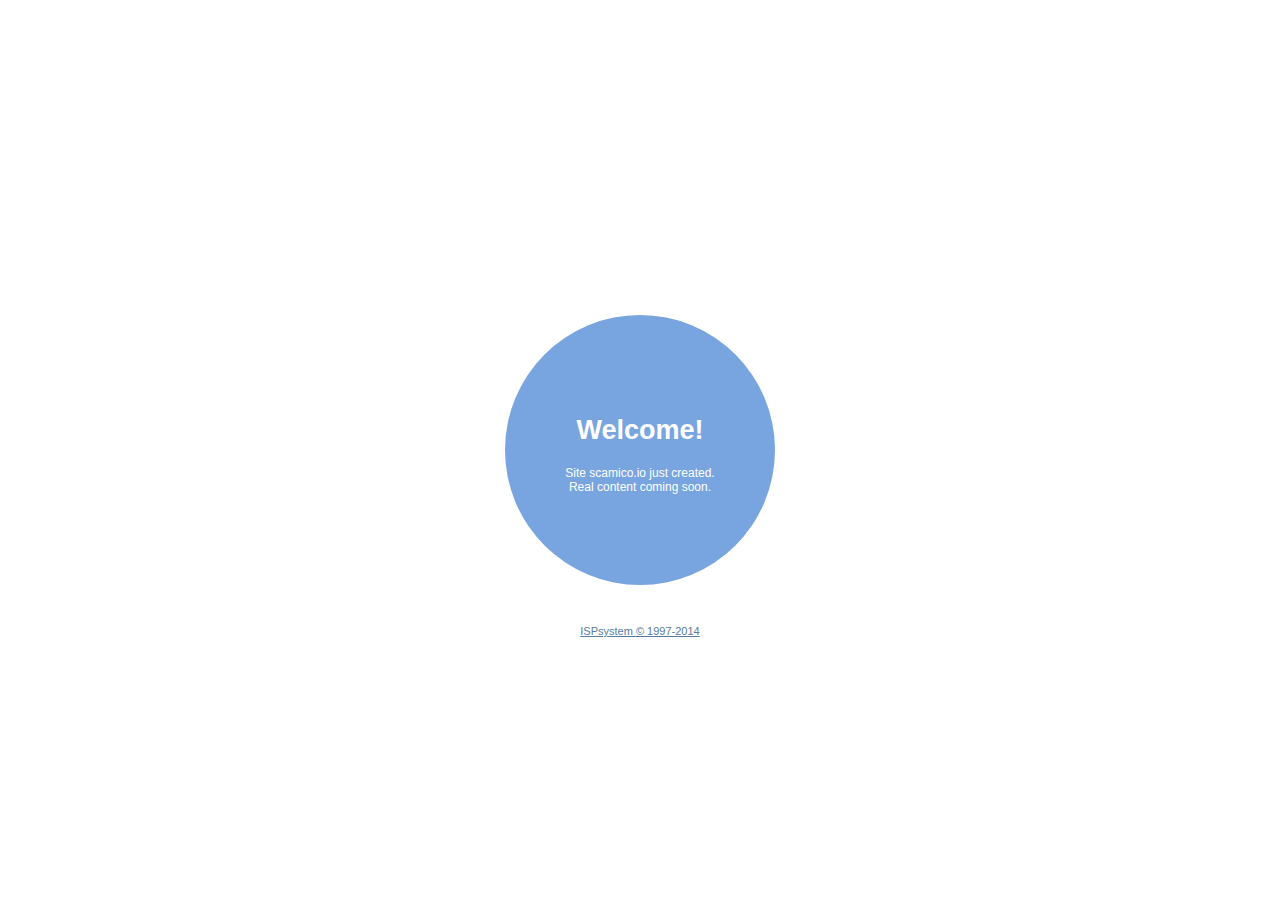
<file: index2222.html>
<!DOCTYPE html>
<html>
<head>
  <title>Welcome!</title>
  <meta http-equiv="Content-Type" content="text/html; charset=UTF-8">
  <style>
    * {
      margin: 0;
      padding: 0;
      border: 0 none;
      background: none;
    }
    body {
      font-weight: normal;
      font-size: 11px;
      font-family: Arial;
    }
    #login-wrapper {
      width: 270px;
      left: 50%;
      margin-left: -135px;
      position: absolute;
      margin-top: -135px;
      top: 50%;
    }
    #login-form {
      width: 270px;
      background: #78a5df;
      height: 270px;
      -webkit-border-radius: 135px;
      -moz-border-radius: 135px;
      border-radius: 135px;
    }
    ul li {
      list-style: none;
    }
    .body-login-form .tab-content {
      position: inherit;
      padding: inherit;
    }
    .b-title {
      text-align: center;
      padding-top: 100px;
      color: white;
      margin-bottom: 20px;
      font-size: 27px;
    }
    .b-content {
      font-size: 12px;
      color: #FFF;
      text-align: center;
    }
    .b-copyright {
      margin-top: 40px;
      text-align: center;
    }
    .b-copyright__link {
      color: #587b9d;
    }
    .b-text_lang_ru {
      display: none;
    }
  </style>
</head>
<body class="body-login-form">
<div id="main-wrapper">
  <div id="overlay" class="hide"></div>
  <div id="content" class="tab-content active" data-tabid="tab1"><div id="login-wrapper">
    <div id="login-form">
      <div id="login-form-form">
        <h2 class="b-title b-text b-text_lang_en">Welcome!</h2>
        <h2 class="b-title b-text b-text_lang_ru">Приветствуем!</h2>
        <div class="b-content">
          <span class="b-text b-text_lang_en">Site scamico.io just created.</span>
          <span class="b-text b-text_lang_ru">Сайт scamico.io только что создан.</span>
          <br/>
          <span class="b-text b-text_lang_en">Real content coming soon.</span>
        </div>
      </div>
    </div>
    <div class="b-copyright">
      <a class="b-copyright__link" href="http://ispsystem.com/external/ispmanager.html" target="_blank">ISPsystem © 1997-2014</a>
    </div>
    <div id="error-log" style="display: none;"></div>
  </div></div>
</div>
<script type="text/javascript">
  var platformLanguage = navigator && (
      navigator.language ||
        navigator.browserLanguage ||
        navigator.systemLanguage ||
        navigator.userLanguage ||
        null ),
    elemsRU, elemsEN;
  if (platformLanguage.match("ru") && document.getElementsByClassName) {
    elemsRU = document.getElementsByClassName("b-text_lang_ru");
    elemsEN = document.getElementsByClassName("b-text_lang_en");
    var l = elemsEN.length;
    while(l--) {
      elemsEN[l].style.display = "none";
    }
    l = elemsRU.length;
    while(l--) {
      elemsRU[l].style.display = "block";
    }
    document.title = "Приветствуем!";
  }
</script>
</body>
</html>
</file>
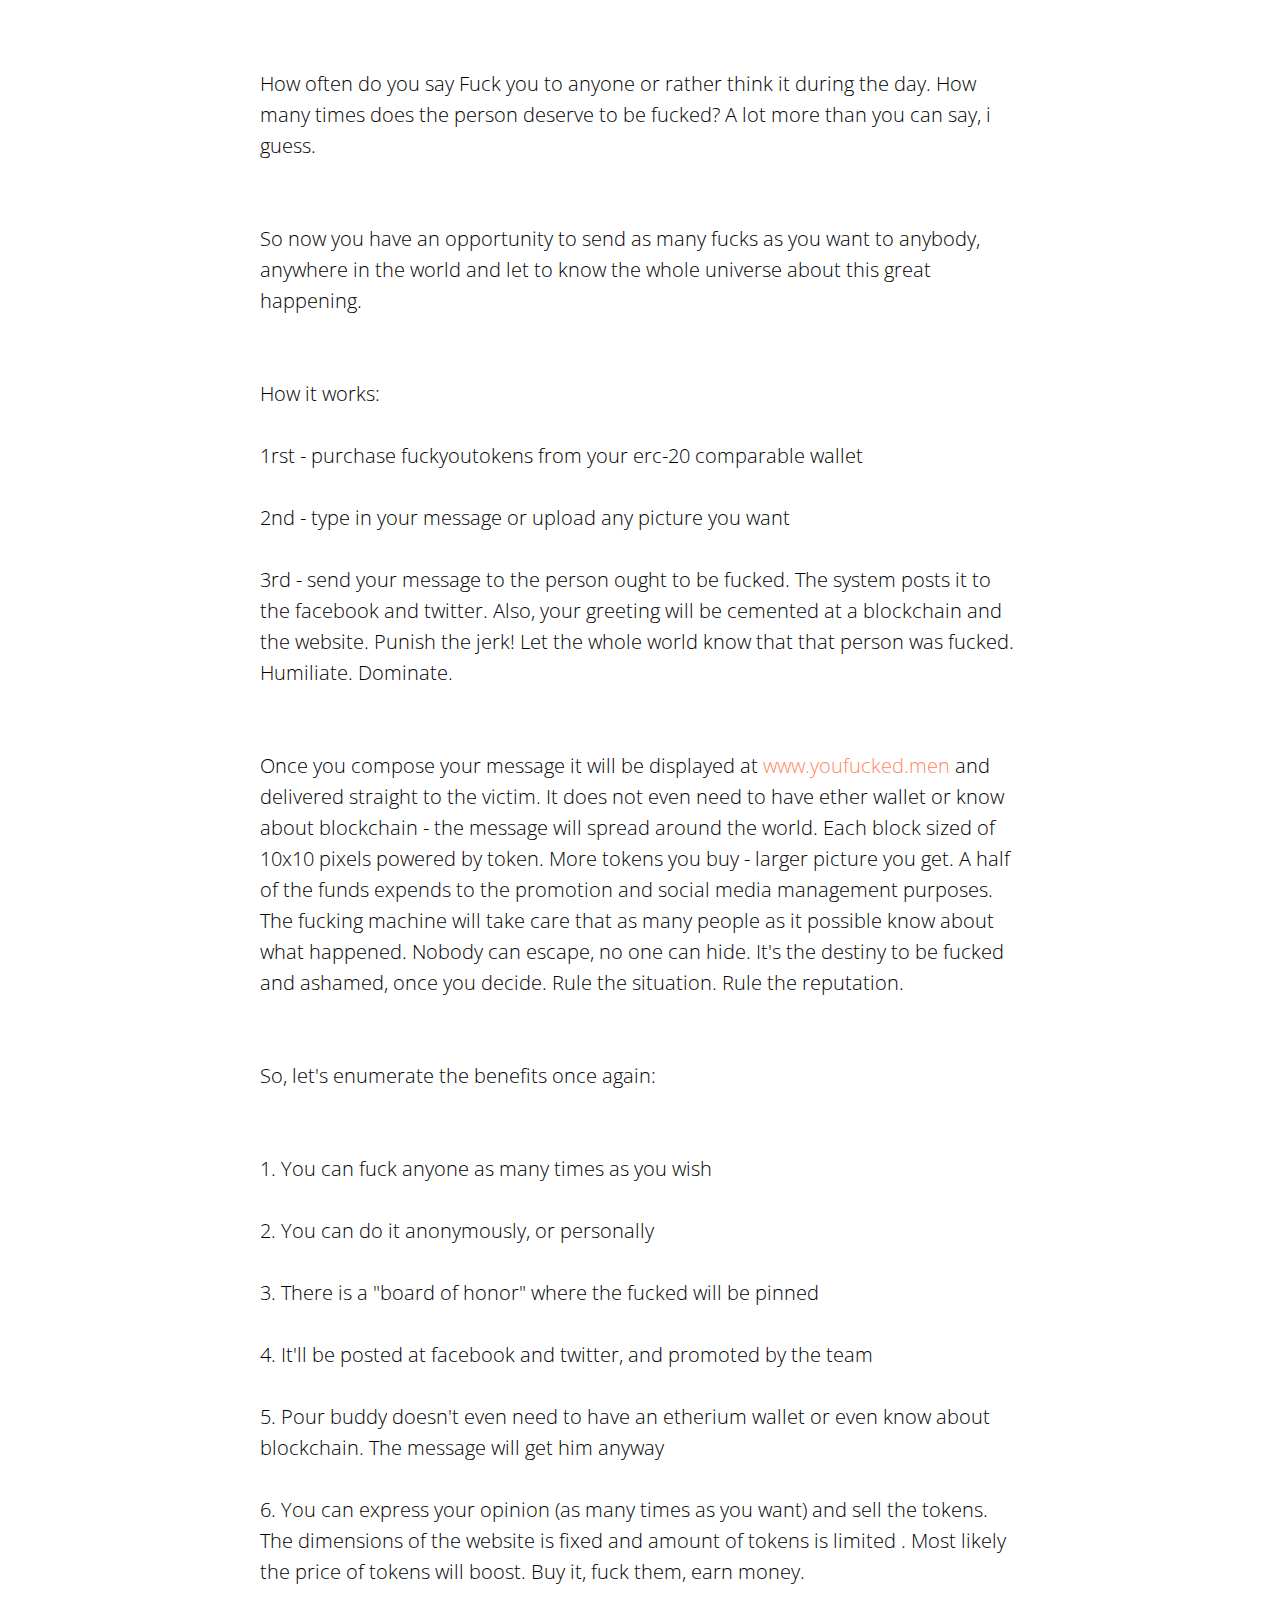
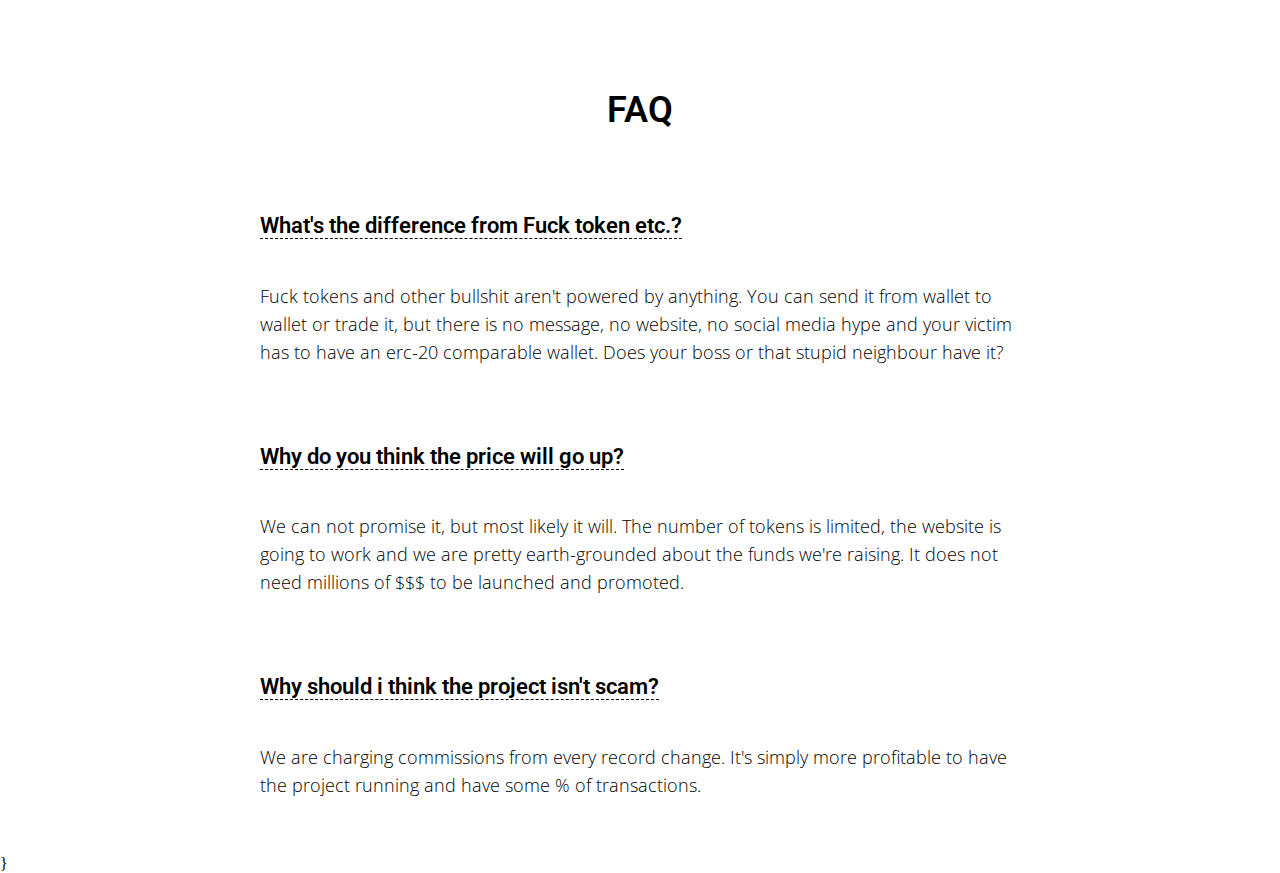
<file: wp.html>
<!DOCTYPE html><html>
  <head>
    
    <!-- Google Tag Manager -->
<script>(function(w,d,s,l,i){w[l]=w[l]||[];w[l].push({'gtm.start':
new Date().getTime(),event:'gtm.js'});var f=d.getElementsByTagName(s)[0],
j=d.createElement(s),dl=l!='dataLayer'?'&l='+l:'';j.async=true;j.src=
'https://www.googletagmanager.com/gtm.js?id='+i+dl;f.parentNode.insertBefore(j,f);
})(window,document,'script','dataLayer','GTM-K4ZCNCC');</script>
<!-- End Google Tag Manager -->
    
    <meta charset="utf-8" />
    <meta http-equiv="Content-Type" content="text/html; charset=utf-8" />
    <meta name="viewport" content="width=device-width, initial-scale=1.0" />
    
    <title>White paper</title>
    
    <meta property="og:url" content="https://fytoken.com/wp.html" />
    <meta property="og:title" content="White paper" />
    <meta property="og:description" content="" />
    <meta property="og:type" content="website" />
    <meta property="fb:app_id" content="257953674358265" />
    <meta name="format-detection" content="telephone=no" />
    <meta http-equiv="x-dns-prefetch-control" content="on">
    <!-- <link rel="dns-prefetch" href="//tilda.ws"> -->
    <!-- <link rel="dns-prefetch" href="//static.tildacdn.com"> -->
    <link rel="canonical" href="https://fytoken.com/wp.html">
    <link rel="shortcut icon" href="" type="image/x-icon" />
    
    <!-- Assets -->
    
    <link rel="stylesheet" href="/css/tilda-grid-3.0.2.min.css" type="text/css" media="all" />
    <link rel="stylesheet" href="/css/tilda-blocks-2.12.2.css?t=1502480938" type="text/css" media="all" />
    
    <script src="//static.tildacdn.com/js/jquery-1.10.2.min.js"></script>
    
    <script src="//static.tildacdn.com/js/tilda-scripts-2.8.min.js"></script>
    
    <script src="//tilda.ws/project327008/tilda-blocks-2.7.js?t=1502480938"></script>
    
    <script src="//static.tildacdn.com/js/lazyload-1.3.min.js"></script>
  
  </head>
  
  <body class="t-body" style="margin:0;">
   
    <!-- Google Tag Manager (noscript) -->
<noscript><iframe src="https://www.googletagmanager.com/ns.html?id=GTM-K4ZCNCC"
height="0" width="0" style="display:none;visibility:hidden"></iframe></noscript>
<!-- End Google Tag Manager (noscript) -->
    
    <!--allrecords-->
    
    <div id="allrecords" class="t-records" data-hook="blocks-collection-content-node" data-tilda-project-id="327008" data-tilda-page-id="1385700" data-tilda-page-alias="wp" data-tilda-formskey="d3d780cc9cc7f260d24c6045aa641eff" >
      <div id="rec28684052" class="r" style="padding-top:60px;padding-bottom:0px; " data-record-type="106" >
        <!-- T004 -->
        <div class="t004">
          <div class="t-container "> 
            <div class="t-col t-col_8 t-prefix_2"><div field="text" class="t-text t-text_md ">How often do you say Fuck you to anyone or rather think it during the day. How many times does the person deserve to be fucked? A lot more than you can say, i guess. <br /><br /><br /> So now you have an opportunity to send as many fucks as you want to anybody, anywhere in the world and let to know the whole universe about this great happening. <br /><br /><br /> How it works: <br /><br /> 1rst - purchase fuckyoutokens from your erc-20 comparable wallet <br /><br /> 2nd - type in your message or upload any picture you want <br /><br /> 3rd - send your message to the person ought to be fucked. The system posts it to the facebook and twitter. Also, your greeting will be сemented at a blockchain and the website. Punish the jerk! Let the whole world know that that person was fucked. Humiliate. Dominate. <br /><br /><br /> Once you compose your message it will be displayed at <a href="http://youfucked.men" style="">www.youfucked.men</a> and delivered straight to the victim. It does not even need to have ether wallet or know about blockchain - the message will spread around the world. Each block sized of 10x10 pixels powered by token. More tokens you buy - larger picture you get. A half of the funds expends to the promotion and social media management purposes. The fucking machine will take care that as many people as it possible know about what happened. Nobody can escape, no one can hide. It's the destiny to be fucked and ashamed, once you decide. Rule the situation. Rule the reputation. <br /><br /><br /> So, let's enumerate the benefits once again: <br /><br /><br /> 1. You can fuck anyone as many times as you wish <br /><br /> 2. You can do it anonymously, or personally <br /><br /> 3. There is a "board of honor" where the fucked will be pinned <br /><br /> 4. It'll be posted at facebook and twitter, and promoted by the team <br /><br /> 5. Pour buddy doesn't even need to have an etherium wallet or even know about blockchain. The message will get him anyway <br /><br /> 6. You can express your opinion (as many times as you want) and sell the tokens. The dimensions of the website is fixed and amount of tokens is limited . Most likely the price of tokens will boost. Buy it, fuck them, earn money. <br /><br /><br /><br /></div></div></div></div></div><div id="rec28689066" class="r" style="padding-top:0px;padding-bottom:60px; " data-record-type="33" ><!-- T017 --><div class="t017"> <div class="t-container t-align_center"> <div class="t-col t-col_10 t-prefix_1"> <div class="t017__title t-title t-title_xxs" field="title" style="">FAQ</div> </div> </div></div></div><div id="rec28689056" class="r" style="padding-top:15px; " data-record-type="267" ><!-- T232 --><div class="t232"><div class="t-container"> <div class="t-row"><div class="t-col t-col_8 t-prefix_2"> <div class="t232__titlebox" onclick="t232_expandtext('28689056');"><div class="t232__title t-name t-name_lg" field="title">What's the difference from Fuck token etc.?</div></div></div></div> <div class="t-row"><div class="t-col t-col_8 t-prefix_2"> <div field="text" class="t232__text t-text t-text_sm">Fuck tokens and other bullshit aren't powered by anything. You can send it from wallet to wallet or trade it, but there is no message, no website, no social media hype and your victim has to have an erc-20 comparable wallet. Does your boss or that stupid neighbour have it?</div></div></div> </div></div><script type="text/javascript"> $("#rec28689056").find(".t232__text").toggle();</script></div><div id="rec28689676" class="r" style="padding-top:15px; " data-record-type="267" ><!-- T232 --><div class="t232"><div class="t-container"> <div class="t-row"><div class="t-col t-col_8 t-prefix_2"> <div class="t232__titlebox" onclick="t232_expandtext('28689676');"><div class="t232__title t-name t-name_lg" field="title">Why do you think the price will go up?</div></div></div></div> <div class="t-row"><div class="t-col t-col_8 t-prefix_2"> <div field="text" class="t232__text t-text t-text_sm">We can not promise it, but most likely it will. The number of tokens is limited, the website is going to work and we are pretty earth-grounded about the funds we're raising. It does not need millions of $$$ to be launched and promoted.</div></div></div> </div></div><script type="text/javascript"> $("#rec28689676").find(".t232__text").toggle();</script></div><div id="rec28690914" class="r" style="padding-top:15px; " data-record-type="267" ><!-- T232 --><div class="t232"><div class="t-container"> <div class="t-row"><div class="t-col t-col_8 t-prefix_2"> <div class="t232__titlebox" onclick="t232_expandtext('28690914');"><div class="t232__title t-name t-name_lg" field="title">Why should i think the project isn't scam?</div></div></div></div> <div class="t-row"><div class="t-col t-col_8 t-prefix_2"> <div field="text" class="t232__text t-text t-text_sm">We are charging commissions from every record change. It's simply more profitable to have the project running and have some % of transactions.</div></div></div> </div></div><script type="text/javascript"> $("#rec28690914").find(".t232__text").toggle();</script></div></div>}</script></body></html>
</file>
<file: css/tilda-blocks-2.12.2.css>
@import url(https://fonts.googleapis.com/css?family=Open+Sans:300,400,500,600,700&subset=latin,cyrillic);@import url(https://fonts.googleapis.com/css?family=Roboto:300,400,500,600,700&subset=latin,cyrillic);.t-body{margin:0}#allrecords{-webkit-font-smoothing:antialiased;background-color:none}#allrecords a{color:#ff8562;text-decoration:none}#allrecords a[href^=tel]{color:inherit;text-decoration:none}#allrecords ol{padding-left:22px}#allrecords ul{padding-left:20px}@media print{body,html{min-width:1200px;max-width:1200px;padding:0;margin:0 auto;border:none}}.t-text{font-family:'Open Sans',serif;font-weight:300;color:#000}.t-text_xs{font-size:15px;line-height:1.55}.t-text_sm{font-size:18px;line-height:1.55}.t-text_md{font-size:20px;line-height:1.55}.t-text_lg{font-size:22px;line-height:1.55}.t-text_weight_plus{font-weight:400}.t-text-impact{font-family:'Open Sans',serif;font-weight:300;color:#000}.t-text-impact_xs{font-size:26px;line-height:1.5}.t-text-impact_sm{font-size:32px;line-height:1.35}.t-text-impact_md{font-size:38px;line-height:1.35}.t-text-impact_lg{font-size:42px;line-height:1.23}.t-name{font-family:'Roboto',sans-serif;font-weight:600;color:#000}.t-name_xs{font-size:16px;line-height:1.35}.t-name_sm{font-size:18px;line-height:1.35}.t-name_md{font-size:20px;line-height:1.35}.t-name_lg{font-size:22px;line-height:1.35}.t-name_xl{font-size:24px;line-height:1.35}.t-heading{font-family:'Roboto',sans-serif;font-weight:600;color:#000}.t-heading_xs{font-size:26px;line-height:1.23}.t-heading_sm{font-size:28px;line-height:1.17}.t-heading_md{font-size:30px;line-height:1.17}.t-heading_lg{font-size:32px;line-height:1.17}.t-title{font-family:'Roboto',sans-serif;font-weight:600;color:#000}.t-title_xxs{font-size:36px;line-height:1.23}.t-title_xs{font-size:42px;line-height:1.23}.t-title_sm{font-size:48px;line-height:1.23}.t-title_md{font-size:52px;line-height:1.23}.t-title_lg{font-size:64px;line-height:1.23}.t-title_xl{font-size:72px;line-height:1.17}.t-title_xxl{font-size:82px;line-height:1.17}.t-descr{font-family:'Roboto',sans-serif;font-weight:300;color:#000}.t-descr_xxs{font-size:14px;line-height:1.55}.t-descr_xs{font-size:16px;line-height:1.55}.t-descr_sm{font-size:18px;line-height:1.55}.t-descr_md{font-size:20px;line-height:1.55}.t-descr_lg{font-size:22px;line-height:1.55}.t-descr_xl{font-size:24px;line-height:1.5}.t-descr_xxl{font-size:26px;line-height:1.45}.t-descr_xxxl{font-size:30px;line-height:1.45;letter-spacing:.45}.t-uptitle{font-family:'Roboto',sans-serif;font-weight:600;color:#000;letter-spacing:2.5px}.t-uptitle_xs{font-size:12px}.t-uptitle_sm{font-size:14px}.t-uptitle_md{font-size:16px}.t-uptitle_lg{font-size:18px}.t-uptitle_xl{font-size:20px;letter-spacing:2px}.t-uptitle_xxl{font-size:22px;letter-spacing:2px}.t-uptitle_xxxl{font-size:24px;letter-spacing:2px}@media screen and (max-width:1200px){.t-text_xs{font-size:14px}.t-text_sm{font-size:16px}.t-text_md{font-size:18px}.t-text_lg{font-size:20px}.t-text-impact_md{font-size:30px}.t-descr_xxs{font-size:12px}.t-descr_xs{font-size:14px}.t-descr_sm{font-size:16px}.t-descr_md{font-size:18px}.t-descr_lg{font-size:20px}.t-descr_xl{font-size:22px}.t-descr_xxl{font-size:22px}.t-descr_xxxl{font-size:26px}.t-uptitle_md{font-size:14px}.t-uptitle_lg{font-size:16px}.t-uptitle_xl{font-size:18px}.t-uptitle_xxl{font-size:20px}.t-uptitle_xxxl{font-size:22px}.t-title_xxs{font-size:32px}.t-title_xs{font-size:38px}.t-title_sm{font-size:44px}.t-title_md{font-size:48px}.t-title_lg{font-size:60px}.t-title_xl{font-size:68px}.t-title_xxl{font-size:78px}.t-name_xs{font-size:14px}.t-name_sm{font-size:16px}.t-name_md{font-size:18px}.t-name_lg{font-size:20px}.t-name_xl{font-size:22px}.t-heading_xs{font-size:24px}.t-heading_sm{font-size:26px}.t-heading_md{font-size:28px}.t-heading_lg{font-size:30px}}@media screen and (max-width:640px){.t-text_xs{font-size:12px;line-height:1.45}.t-text_sm{font-size:14px;line-height:1.45}.t-text_md{font-size:16px;line-height:1.45}.t-text_lg{font-size:18px;line-height:1.45}.t-text-impact_sm{font-size:22px}.t-text-impact_md{font-size:26px}.t-text-impact_lg{font-size:28px}.t-descr_xs{font-size:12px;line-height:1.45}.t-descr_sm{font-size:14px;line-height:1.45}.t-descr_md{font-size:16px;line-height:1.45}.t-descr_lg{font-size:18px;line-height:1.45}.t-descr_xl{font-size:20px;line-height:1.4}.t-descr_xxl{font-size:20px}.t-descr_xxxl{font-size:22px}.t-uptitle_xs{font-size:10px}.t-uptitle_sm{font-size:10px}.t-uptitle_md{font-size:12px}.t-uptitle_lg{font-size:14px}.t-uptitle_xl{font-size:16px}.t-uptitle_xxl{font-size:18px}.t-uptitle_xxxl{font-size:20px}.t-title_xxs{font-size:28px}.t-title_xs{font-size:30px}.t-title_sm{font-size:30px}.t-title_md{font-size:30px}.t-title_lg{font-size:30px}.t-title_xl{font-size:32px}.t-title_xxl{font-size:36px}.t-name_xs{font-size:12px}.t-name_sm{font-size:14px}.t-name_md{font-size:16px}.t-name_lg{font-size:18px}.t-name_xl{font-size:20px}.t-heading_xs{font-size:22px}.t-heading_sm{font-size:24px}.t-heading_md{font-size:24px}.t-heading_lg{font-size:26px}}@media screen and (max-width:480px){.t-title_xl{font-size:30px}.t-title_xxl{font-size:30px}}.t-records{-webkit-font_smoothing:antialiased;background-color:none}.t-records a{color:#ff8562;text-decoration:none}.t-records a[href^=tel]{color:inherit;text-decoration:none}.t-records ol{padding-left:22px;margin-top:0;margin-bottom:10px}.t-records ul{padding-left:20px;margin-top:0;margin-bottom:10px}.t-cover{height:700px;width:100%;-webkit-background-size:cover;-moz-background-size:cover;-o-background-size:cover;background-size:cover;background-color:#000;background-repeat:no-repeat;background-position:center center;text-align:center;vertical-align:middle;position:relative;background-attachment:fixed;overflow:hidden}.t-cover__carrier{height:700px;width:100%;background-size:cover;-webkit-background-size:cover;-moz-background-size:cover;-o-background-size:cover;background-repeat:no-repeat;background-position:center center;text-align:center;vertical-align:middle;position:relative;background-attachment:fixed}.t-cover__carrier.loading{opacity:0}.t-cover__carrier[data-content-cover-bg=""].loading{opacity:1!important}.t-cover__carrier.loaded{opacity:1;transition:opacity 400ms}@media screen and (max-device-width:1024px){.t-cover{background-attachment:scroll}.t-cover__carrier{background-attachment:scroll}}@media print{.t-cover{background-attachment:scroll}.t-cover__carrier{background-attachment:scroll}}.t-cover__filter{height:700px;width:100%;position:absolute;top:0;left:0}.t-cover .t-container,.t-cover .t-container_100,.t-cover .t-container_10,.t-cover .t-container_8{position:absolute;top:0;left:0;bottom:0;right:0}.t-cover__wrapper{height:700px;display:table-cell;width:1200px}.t-cover__wrapper span.space{display:inline-block;height:100%;width:1px}@media screen and (max-width:640px){.t-cover{height:400px;background-attachment:fixed}.t-cover__carrier{background-attachment:scroll!important;background-size:cover;background-position:center center}.t-cover__filter{height:400px}.t-cover__wrapper{height:400px}}@-webkit-keyframes t-arrow-bottom{0%{-moz-transform:translateY(0);-ms-transform:translateY(0);-webkit-transform:translateY(0);-o-transform:translateY(0);transform:translateY(0)}50%{-moz-transform:translateY(-7px);-ms-transform:translateY(-7px);-webkit-transform:translateY(-7px);-o-transform:translateY(-7px);transform:translateY(-7px)}55%{-moz-transform:translateY(-7px);-ms-transform:translateY(-7px);-webkit-transform:translateY(-7px);-o-transform:translateY(-7px);transform:translateY(-7px)}100%{-moz-transform:translateY(0);-ms-transform:translateY(0);-webkit-transform:translateY(0);-o-transform:translateY(0);transform:translateY(0)}}@keyframes t-arrow-bottom{0%{-moz-transform:translateY(0);-ms-transform:translateY(0);-webkit-transform:translateY(0);-o-transform:translateY(0);transform:translateY(0)}50%{-moz-transform:translateY(-7px);-ms-transform:translateY(-7px);-webkit-transform:translateY(-7px);-o-transform:translateY(-7px);transform:translateY(-7px)}55%{-moz-transform:translateY(-7px);-ms-transform:translateY(-7px);-webkit-transform:translateY(-7px);-o-transform:translateY(-7px);transform:translateY(-7px)}100%{-moz-transform:translateY(0);-ms-transform:translateY(0);-webkit-transform:translateY(0);-o-transform:translateY(0);transform:translateY(0)}}.t-cover__arrow-wrapper_animated{animation:t-arrow-bottom 1.7s infinite ease}.t-cover__arrow{position:absolute;z-index:9;bottom:40px;right:0;left:0;text-align:center}.t-cover__arrow-wrapper{display:inline-block;-webkit-transition:all ease-in-out 0.2s;-moz-transition:all ease-in-out 0.2s;-o-transition:all ease-in-out 0.2s;transition:all ease-in-out 0.2s;cursor:pointer}.t-cover__arrow-wrapper:hover{opacity:.7}.t-cover__arrow-svg{fill:#fff}@media screen and (max-width:640px){.t-cover__arrow_mobile{-moz-transform:scale(.7);-ms-transform:scale(.7);-webkit-transform:scale(.7);-o-transform:scale(.7);transform:scale(.7)}.t-cover__arrow{bottom:14px}}.t-btn{display:inline-block;font-family:'Roboto',sans-serif;height:60px;border:0 none;font-size:16px;padding-left:60px;padding-right:60px;text-align:center;white-space:nowrap;vertical-align:middle;font-weight:700;background-image:none;cursor:pointer;-webkit-appearance:none;-webkit-user-select:none;-moz-user-select:none;-ms-user-select:none;-o-user-select:none;user-select:none;-webkit-box-sizing:border-box;-moz-box-sizing:border-box;box-sizing:border-box}.t-btn td{vertical-align:middle}.t-btn_sending{opacity:.5}@media screen and (max-width:640px){.t-btn{white-space:normal;padding-left:30px;padding-right:30px}}.t-btn_xs{height:35px;font-size:13px;padding-left:15px;padding-right:15px}.t-btn_sm{height:45px;font-size:14px;padding-left:30px;padding-right:30px}.t-btn_lg{height:60px;font-size:22px;padding-left:70px;padding-right:70px}.t-btn_xl{height:80px;font-size:26px;padding-left:80px;padding-right:80px}.t-btn_xxl{height:100px;font-size:30px;padding-left:90px;padding-right:90px}@media screen and (max-width:640px){.t-btn_sm{padding-left:20px;padding-right:20px}.t-btn_lg{font-size:18px;padding-left:40px;padding-right:40px}.t-btn_xl{font-size:22px;padding-left:50px;padding-right:50px}.t-btn_xxl{font-size:26px;padding-left:60px;padding-right:60px}}.t-submit{font-family:'Roboto',sans-serif;text-align:center;height:60px;border:0 none;font-size:16px;padding-left:60px;padding-right:60px;-webkit-appearance:none;font-weight:700;white-space:nowrap;background-image:none;cursor:pointer;margin:0;-webkit-box-sizing:border-box;-moz-box-sizing:border-box;box-sizing:border-box;outline:none;background:transparent}.t-submit_sending{opacity:.5}@media screen and (max-width:640px){.t-submit{white-space:normal;padding-left:30px;padding-right:30px}}.t-input{margin:0;font-family:'Roboto',sans-serif;font-size:100%;height:60px;padding:0 20px;font-size:16px;line-height:1.33;width:100%;border:0 none;-webkit-box-sizing:border-box;-moz-box-sizing:border-box;box-sizing:border-box;outline:none;-webkit-appearance:none}.t-input::-moz-focus-inner{padding:0;border:0}.t-input_bbonly{outline:none;padding-left:0!important;padding-right:0!important;border-top:0!important;border-right:0!important;border-left:0!important;background-color:transparent!important;border-radius:0!important;border-bottom:1px solid}.t-input_pvis{padding:26px 20px 10px 20px}.t-input__vis-ph{font-size:16px;font-family:'Roboto',sans-serif;line-height:1;opacity:.5;position:absolute;left:20px;top:22px;height:16px;-webkit-transform:translateZ(0);transform:translateZ(0);-webkit-transition:transform 0.2s linear;transition:transform 0.2s linear;-webkit-transform-origin:left;transform-origin:left;pointer-events:none}.t-input:focus~.t-input__vis-ph,.t-input_has-content+.t-input__vis-ph{-webkit-transform:translateY(-12px) scale(.7);transform:translateY(-12px) scale(.7)}.t-form_bbonly .t-input__vis-ph{left:0px!important}.t-form_bbonly .js-error-control-box .t-input__vis-ph{left:10px!important}.t-select{width:100%;box-sizing:border-box;cursor:pointer;height:60px;padding:0 45px 0 20px;font-family:'Roboto',sans-serif;font-size:16px;line-height:1.33;outline:0;border:0;border-radius:0;background:transparent;-webkit-appearance:none;appearance:none;-moz-appearance:none}.t-select_bbonly{outline:none;padding-left:0!important;padding-right:0!important;border-top:0!important;border-right:0!important;border-left:0!important;background-color:transparent!important;border-radius:0!important}.t-select_bbonly option{color:#000}.t-select__wrapper{position:relative}.t-select__wrapper:after{content:' ';width:0;height:0;border-style:solid;border-width:6px 5px 0 5px;border-color:#000 transparent transparent transparent;position:absolute;right:20px;top:0;bottom:0;margin:auto;pointer-events:none}.t-select::-ms-expand{width:0;height:0;opacity:0}.t-select__wrapper_bbonly::after{right:0px!important}.t-checkbox__control{display:block;position:relative;cursor:pointer}.t-checkbox__control .t-checkbox{position:absolute;z-index:-1;opacity:0}.t-checkbox__indicator{position:relative;display:inline-block;vertical-align:middle;height:20px;width:20px;border:2px solid #000;box-sizing:border-box;margin-right:10px;-webkit-transition:all 0.2s;transition:all 0.2s;opacity:.6}.t-checkbox__indicator:after{content:'';position:absolute;display:none;left:6px;top:2px;width:3px;height:8px;border:solid #000;border-width:0 2px 2px 0;transform:rotate(45deg)}.t-checkbox__control .t-checkbox:checked~.t-checkbox__indicator{opacity:1}.t-checkbox__control .t-checkbox:checked~.t-checkbox__indicator:after{display:block}.t-checkboxes__wrapper .t-checkbox__control{margin:10px 0}.t-radio{position:absolute;z-index:-1;opacity:0}.t-radio__control{display:table;position:relative;cursor:pointer;margin:0 0 10px 0}.t-radio__control:first-child{margin:3px 0 10px 0}.t-radio__control:last-child{margin:0 0 0 0}.t-radio__indicator{position:relative;display:inline-block;vertical-align:middle;height:20px;width:20px;border-color:#000;border-style:solid;border-width:2px;box-sizing:border-box;border-radius:50%;margin-right:10px;-webkit-transition:all 0.2s;transition:all 0.2s;opacity:.6}.t-radio__indicator:after{content:'';width:10px;height:10px;background:#000;border-radius:50%;position:absolute;top:0;bottom:0;left:0;right:0;margin:auto;opacity:0;-webkit-transition:all 0.2s;transition:all 0.2s}.t-radio__control .t-radio:checked~.t-radio__indicator:after{opacity:1}.t-radio__control .t-radio:checked~.t-radio__indicator{opacity:1}.t-inputquantity{width:70px;text-align:center;margin-left:.5rem;margin-right:.5rem}.t-inputquantity__btn{font-size:26px;cursor:pointer;margin-left:.5rem;margin-right:.5rem;-webkit-user-select:none;-moz-user-select:none;-khtml-user-select:none;-ms-user-select:none}.t-form .uploadcare-widget-button{background:#333;font-family:'Roboto',sans-serif;line-height:1.4;font-size:14px}.t-form .uploadcare-widget-button:hover{background:#444}.t-input-title{display:block;vertical-align:middle;height:100%;padding-right:10px}.t-input-subtitle{display:block;vertical-align:middle;height:100%;padding-right:10px}.t-form__bottom-text{margin-top:30px;text-align:center}.t-input-error{display:none;color:red;font-family:'Open Sans',serif;font-size:13px;margin-top:5px}.t-form .js-error-control-box .t-input-error{display:block}.t-form .js-error-control-box .t-input,.t-form .js-error-control-box .t-checkbox__control,.t-form .js-error-control-box .t-checkboxes__wrapper,.t-form .js-error-control-box .t-select__wrapper,.t-form .js-error-control-box .t-radio__wrapper,.t-form .js-error-control-box .uploadcare-widget{border:1px solid red!important}.t-form .js-error-control-box .t-checkboxes__wrapper,.t-form .js-error-control-box .t-radio__wrapper,.t-form .js-error-control-box .t-checkbox__control{padding:10px}.t-form .js-error-control-box .t-checkboxes__wrapper .t-checkbox__control{border:none!important;padding:0}.t-form .js-error-control-box .t-input.t-input_bbonly{padding-left:10px!important}.t-form__errorbox-bottom{display:none}.t-form__errorbox-wrapper{background:#F95D51;padding:10px;text-align:center;margin-bottom:20px;font-family:'Open Sans',serif}.t-form__errorbox-text{color:#fff;box-sizing:border-box;padding:0 10px 10px 10px;font-family:'Open Sans',serif}.t-form__errorbox-item{padding-top:10px;display:none;font-family:'Open Sans',serif}.t-form__successbox{text-align:center;background:#62C584;color:#fff;padding:20px;margin-bottom:20px;font-family:'Open Sans',serif}@keyframes t-submit-spinner{to{transform:rotate(360deg)}}.t-form .t-submit{position:relative}.t-form .t-submit.t-btn_sending{color:transparent!important}.t-form .t-btn_sending:before{content:'';box-sizing:border-box;position:absolute;top:50%;left:50%;width:30px;height:30px;margin-top:-15px;margin-left:-15px;border-radius:50%;border:2px solid #ccc;border-top-color:#333;animation:t-submit-spinner .6s linear infinite}.t-btntext{font-family:'Roboto',sans-serif;color:#000;font-size:20px;line-height:1.55;font-weight:700;text-decoration:none;cursor:pointer}.t-btntext_sm{font-size:16px}.t-btntext_lg{font-size:24px}.t-uppercase.t-btntext{font-size:16px}.t-uppercase.t-btntext_sm{font-size:14px}.t-uppercase.t-btntext_lg{font-size:20px}.t-btntext:after{content:"в†’";font-family:Arial,Helvetica,sans-serif}@media screen and (max-width:640px){.t-btntext_lg{font-size:20px}}@media screen and (max-width:1200px){.t-screenmin-1200px{display:none}}@media screen and (max-width:980px){.t-screenmin-980px{display:none}}@media screen and (max-width:640px){.t-screenmin-640px{display:none}}@media screen and (max-width:480px){.t-screenmin-480px{display:none}}@media screen and (max-width:320px){.t-screenmin-320px{display:none}}@media screen and (min-width:321px){.t-screenmax-320px{display:none}}@media screen and (min-width:481px){.t-screenmax-480px{display:none}}@media screen and (min-width:641px){.t-screenmax-640px{display:none}}@media screen and (min-width:981px){.t-screenmax-980px{display:none}}@media screen and (min-width:1201px){.t-screenmax-1200px{display:none}}.t-hidden{display:none}.t-opacity_50{filter:alpha(opacity=50);KHTMLOpacity:.5;MozOpacity:.5;opacity:.5}.t-opacity_70{filter:alpha(opacity=70);KHTMLOpacity:.7;MozOpacity:.7;opacity:.7}.t-uppercase{text-transform:uppercase}.t-align_center{text-align:center}.t-align_left{text-align:left}.t-align_right{text-align:right}.t-margin_auto{margin-left:auto;margin-right:auto}.t-valign_middle{vertical-align:middle}.t-valign_top{vertical-align:top}.t-valign_bottom{vertical-align:bottom}.t-margin_left_auto{margin-right:0;margin-left:auto}.yashare-style .b-share-btn__facebook,.yashare-style .b-share-btn__twitter,.yashare-style .b-share-btn__vkontakte{background-color:transparent!important}.yashare-style .b-share__link{-webkit-border-radius:0px!important;border-radius:0px!important}.yashare-style-black-white .b-share-btn__wrap{background-color:#000!important;padding:5px!important}.yashare-style-transp-white .b-share-btn__wrap{padding:5px!important}.yashare-style-transp-white .b-share-counter{color:#fff;font-weight:700}.yashare-style-white-black .b-share-btn__wrap{background-color:#fff!important;padding:5px!important}.yashare-style-white-black .b-share-icon{background-image:url(//static.tildacdn.com/img/b-share_counter_large_white.png)!important}.yashare-style-transp-black .b-share-btn__wrap{padding:5px!important}.yashare-style-transp-black .b-share-icon{background-image:url(//static.tildacdn.com/img/b-share_counter_large_white.png)!important}.yashare-style-transp-black .b-share-counter{color:#000;font-weight:700}.ya-share2 ul{padding-left:0px!important}.carousel{position:relative}.carousel ol{padding-left:0px!important}.carousel-inner{position:relative;width:100%;overflow:hidden}.carousel-inner>.item{position:relative;display:none;-webkit-transition:0.6s ease-in-out left;transition:0.6s ease-in-out left}.carousel-inner>.item>img,.carousel-inner>.item>a>img{display:block;height:auto;line-height:1}.carousel-inner .widthauto{width:auto;max-width:100%;vertical-align:middle}.carousel-inner>.active,.carousel-inner>.next,.carousel-inner>.prev{display:block}.carousel-inner>.active{left:0}.carousel-inner>.next,.carousel-inner>.prev{position:absolute;top:0;width:100%}.carousel-inner>.next{left:100%}.carousel-inner>.prev{left:-100%}.carousel-inner>.next.left,.carousel-inner>.prev.right{left:0}.carousel-inner>.active.left{left:-100%}.carousel-inner>.active.right{left:100%}.carousel-control{position:absolute;top:0;bottom:0;left:0;width:15%;opacity:.2;filter:alpha(opacity=20)}.carousel-control.right{right:0;left:auto}.carousel-control .carousel-control-left{position:absolute;top:48%;z-index:5;display:inline-block;left:20%;height:34px;width:21px;background:url(//static.tildacdn.com/img/aboutSliderControls.png) no-repeat}.carousel-control .carousel-control-left-white{position:absolute;top:48%;z-index:5;display:inline-block;left:20%;height:34px;width:21px;background:url(//static.tildacdn.com/img/aboutSliderControls_white.png) no-repeat}.carousel-control .carousel-control-right{position:absolute;top:48%;z-index:5;display:inline-block;right:20%;height:34px;width:21px;background:url(//static.tildacdn.com/img/aboutSliderControls.png) no-repeat;background-position:left bottom}.carousel-control .carousel-control-right-white{position:absolute;top:48%;z-index:5;display:inline-block;right:20%;height:34px;width:21px;background:url(//static.tildacdn.com/img/aboutSliderControls_white.png) no-repeat;background-position:left bottom}.carousel-indicators{position:absolute;bottom:10px;left:50%;z-index:15;width:60%;padding-left:0;margin-left:-30%;text-align:center;list-style:none}.carousel-indicators.dotsbottom{bottom:-60px}.carousel-indicators li{display:inline-block;width:10px;height:10px;margin:1px;margin-left:5px;margin-right:5px;text-indent:-999px;cursor:pointer;background-color:#000;border:none;border-radius:10px}.carousel-indicators .active{width:10px;height:10px;margin:0;margin-left:4px;margin-right:4px;border:1px solid #000;border-radius:10px;background-color:transparent}.carousel-indicators li.white{background-color:#fff}.carousel-indicators li.white.active{border:1px solid #fff;border-radius:10px;background-color:transparent}.carousel-caption-imgs h6{font-family:'Open Sans',serif;color:#000;font-weight:400;font-size:14px;line-height:28px;padding-top:28px;padding-bottom:0;text-align:center}.carousel-caption-imgs p{font-family:'Open Sans',serif;color:#000;font-size:14px;line-height:28px;padding-top:14px;padding-bottom:14px;text-align:center}.carousel-title{font-family:'Roboto',sans-serif;color:#000;font-size:18px;line-height:28px;padding-top:36px;padding-bottom:14px;text-align:center}.carousel-descr{font-family:'Open Sans',serif;color:#000;font-size:14px;line-height:28px;padding-top:14px;padding-bottom:14px;text-align:center}@media screen and (min-width:768px){.carousel-indicators{bottom:20px}}.clearfix:before,.clearfix:after{display:table;content:" "}.clearfix:after{clear:both}.center-block{display:block;margin-right:auto;margin-left:auto}@media screen and (max-width:960px){.carousel-control .carousel-control-left{left:10%}.carousel-control .carousel-control-left-white{left:10%}.carousel-control .carousel-control-right{right:10%}.carousel-control .carousel-control-right-white{right:10%}}.t-tildalabel{background-color:#000;color:#fff;width:100%;height:70px;font-family:Arial;font-size:14px}.t-tildalabel:hover .t-tildalabel__wrapper{opacity:1}.t-tildalabel_white{background-color:#fff;color:#000}.t-tildalabel_gray{background-color:#eee;color:#000}.t-tildalabel__wrapper{display:table;height:30px;width:270px;margin:0 auto;padding-top:20px;opacity:.4}.t-tildalabel__txtleft{display:table-cell;width:120px;height:30px;vertical-align:middle;text-align:right;padding-right:12px;font-weight:300;font-size:12px}.t-tildalabel__wrapimg{display:table-cell;width:30px;height:30px;vertical-align:middle}.t-tildalabel__img{width:30px;height:30px;vertical-align:middle}.t-tildalabel__txtright{display:table-cell;width:120px;height:30px;vertical-align:middle;padding-left:12px;font-weight:500;letter-spacing:2px}.t-tildalabel__link{color:#fff;text-decoration:none;vertical-align:middle}.t-tildalabel_white .t-tildalabel__link,.t-tildalabel_gray .t-tildalabel__link{color:#000}.t-carousel{position:relative}.t-carousel__inner{position:relative;overflow:hidden;margin:0 auto}.t-carousel__slides{position:relative}.t-carousel__inner>.t-carousel__item{position:relative;display:none;-webkit-transition:0 ease-in-out left;-moz-transition:0 ease-in-out left;-o-transition:0 ease-in-out left;transition:0 ease-in-out left}.t-carousel__inner>.t-carousel__item.t-carousel__animation_fast{-webkit-transition:.3s ease-in-out left;-moz-transition:.3s ease-in-out left;-o-transition:.3s ease-in-out left;transition:.3s ease-in-out left}.t-carousel__inner>.t-carousel__item.t-carousel__animation_slow{-webkit-transition:.6s ease-in-out left;-moz-transition:.6s ease-in-out left;-o-transition:.6s ease-in-out left;transition:.6s ease-in-out left}.t-carousel__item__wrapper{position:relative;margin:0 auto}.t-carousel__item__img{background-size:contain;background-repeat:no-repeat;background-position:center;position:absolute;top:0;right:0;bottom:0;left:0}.t-carousel_cover .t-carousel__item__img{background-size:cover}.t-carousel__inner>.active,.t-carousel__inner>.next,.t-carousel__inner>.prev{display:block}.t-carousel__inner>.active{left:0}.t-carousel__inner>.next,.t-carousel__inner>.prev{position:absolute;top:0;width:100%}.t-carousel__inner>.next{left:100%}.t-carousel__inner>.prev{left:-100%}.t-carousel__inner>.next.left,.t-carousel__inner>.prev.right{left:0}.t-carousel__inner>.active.left{left:-100%}.t-carousel__inner>.active.right{left:100%}.t-carousel__arrows__container{position:absolute;top:0;left:0;right:0;bottom:0;margin:0 auto;pointer-events:none;filter:progid:DXImageTransform.Microsoft.AlphaImageLoader(src='[data-uri]',sizingMethod='scale');background:none!important}.t-carousel__arrow_outsidesmall .t-carousel__arrow__wrapper_left{left:16px}.t-carousel__arrow_outsidesmall .t-carousel__arrow__wrapper_right{right:16px}.t-carousel__arrow_outsidemiddle .t-carousel__arrow__wrapper_left{left:20px}.t-carousel__arrow_outsidemiddle .t-carousel__arrow__wrapper_right{right:20px}.t-carousel__control{position:absolute;top:0;bottom:0;left:0;width:15%;-webkit-transition:all ease-in-out 0.3s;-moz-transition:all ease-in-out 0.3s;-o-transition:all ease-in-out 0.3s;transition:all ease-in-out 0.3s;pointer-events:auto}.t-carousel__control:hover{opacity:.6}.t-carousel__arrow{width:34px;height:34px;background:transparent;-moz-transform:rotate(45deg);-ms-transform:rotate(45deg);-webkit-transform:rotate(45deg);-o-transform:rotate(45deg);transform:rotate(45deg)}.t-carousel__arrow.t-carousel__arrow_small{width:20px;height:20px}.t-carousel__arrow.t-carousel__arrow_large{width:54px;height:54px}.t-carousel__arrow__wrapper{-moz-transform:translateY(-50%);-ms-transform:translateY(-50%);-webkit-transform:translateY(-50%);-o-transform:translateY(-50%);transform:translateY(-50%);position:absolute;top:50%}.t-carousel__arrow__wrapper_left{left:30px}.t-carousel__arrow__wrapper_right{right:30px}.t-carousel__arrow_right{border-top:3px solid;border-right:3px solid}.t-carousel__arrow_right.t-carousel__arrow_light{border-top:1px solid;border-right:1px solid}.t-carousel__arrow_right.t-carousel__arrow_bold{border-top:6px solid;border-right:6px solid}.t-carousel__arrow_left{border-left:3px solid;border-bottom:3px solid}.t-carousel__arrow_left.t-carousel__arrow_light{border-left:1px solid;border-bottom:1px solid}.t-carousel__arrow_left.t-carousel__arrow_bold{border-left:6px solid;border-bottom:6px solid}.t-carousel__control.right{right:0;left:auto}@media screen and (max-width:768px){.t-carousel__control .t-carousel__arrow{width:12px;height:12px}.t-carousel-control{width:10%}.t-carousel__arrow__left{left:15px}.t-carousel__arrow__right{right:15px}}.t-carousel__indicators.carousel-indicators{z-index:15;text-align:center;list-style:none;position:relative;padding-left:0!important;margin:0 auto;padding:20px 0;bottom:auto;left:auto}.t-carousel__indicators.t-carousel__indicators_light{padding:15px 0 18px}.t-carousel__indicators.t-carousel__indicators_bold{padding:24px 0 21px}.t-carousel__indicators .t-carousel__indicator{display:inline-block;width:8px;height:8px;margin:0 6px;text-indent:-999px;cursor:pointer;background-color:#222;border:none;border-radius:10px;opacity:.4;-webkit-transition:.2s ease-in-out opacity;-moz-transition:.2s ease-in-out opacity;-o-transition:.2s ease-in-out opacity;transition:.2s ease-in-out opacity}@media screen and (max-width:640px){.t-carousel__indicators.carousel-indicators,.t-carousel__indicators.t-carousel__indicators_light,.t-carousel__indicators.t-carousel__indicators_bold{padding:15px 0}}.t-carousel__indicators.t-carousel__indicators_light .t-carousel__indicator{width:4px;height:4px;margin:0 5px}.t-carousel__indicators.t-carousel__indicators_bold .t-carousel__indicator{width:10px;height:10px;margin:0 6px}.t-carousel__indicators .t-carousel__indicator:hover{opacity:.8}.t-carousel__indicators .t-carousel__indicator.active{opacity:1}.t-carousel__indicators.t-carousel__indicators_inside{position:absolute;bottom:0;left:0;right:0}.t-carousel__caption-inside{display:none}.t-carousel__caption_wrapper{border-top:1px solid #eee;padding:14px 0}.t-carousel__descr{margin-top:5px;color:#777}.t-mbfix{opacity:.01;-webkit-transform:translateX(0);-ms-transform:translateX(0);transform:translateX(0);position:fixed;width:100%;height:500px;background-color:white;top:0;left:0;z-index:10000;-webkit-transition:all 0.1s ease;transition:all 0.1s ease}.t-mbfix_hide{-webkit-transform:translateX(3000px);-ms-transform:translateX(3000px);transform:translateX(3000px)}.r_anim{-webkit-transition:opacity 0.5s;transition:opacity 0.5s}.r_hidden{opacity:0}.r_showed{opacity:1}img:not([src]){visibility:hidden}.t121__widthauto{width:100%;max-width:940px;vertical-align:middle}.t121 iframe{display:block;border:0;padding:0}.t007__text{padding-top:8px;padding-bottom:6px}.t007__descr{font-size:18px;font-family:'Open Sans',serif;color:#000;text-transform:uppercase;line-height:28px;text-align:center;padding-left:20px;padding-right:20px;padding-top:8px;padding-bottom:48px}.t007__descr2{font-family:'Open Sans',serif;font-size:24px;color:#000;line-height:37px;padding-top:2px;padding-bottom:18px}@media screen and (max-width:960px){.t007 .t-col{margin-top:20px;margin-bottom:20px}}.t015__title{padding-top:8px;padding-bottom:3px}.t015__uptitle{padding-top:10px;padding-bottom:40px}.t015__descr{padding:41px 0 0 0}.t017__uptitle{padding-top:3px;padding-bottom:22px}.t017__title{padding-top:2px;padding-bottom:0}.t017__descr{padding-top:21px}.t004{padding-top:8px;padding-bottom:6px}.t004__text-column-count_2{column-count:2;column-gap:40px;-moz-column-count:2;-moz-column-gap:40px;-webkit-column-count:2;-webkit-column-gap:40px}.t004__text-column-count_3{column-count:3;column-gap:40px;-moz-column-count:3;-moz-column-gap:40px;-webkit-column-count:3;-webkit-column-gap:40px}.t004__text-column-count_4{column-count:4;column-gap:40px;-moz-column-count:4;-moz-column-gap:40px;-webkit-column-count:4;-webkit-column-gap:40px}.t004__initial-letter:first-child::first-letter{font-size:100px;float:left;margin:-30px 20px -30px 0}.t004 table{border-collapse:collapse;font-size:1em;width:100%}.t004 table td,.t004 table th{padding:5px;border:1px solid #ddd;vertical-align:top}.t004 table thead td,.t004 table th{font-weight:700;border-bottom-color:#888}@media screen and (max-width:1200px){.t004__text-column-count_2,.t004__text-column-count_3,.t004__text-column-count_4{column-gap:20px;-moz-column-gap:20px;-webkit-column-gap:20px}}@media screen and (max-width:960px){.t004__text-column-count_2,.t004__text-column-count_3,.t004__text-column-count_4{column-count:1;column-gap:0;-moz-column-count:1;-moz-column-gap:0;-webkit-column-count:1;-webkit-column-gap:0}}@media screen and (max-width:640px){.t004 h1{font-size:28px;line-height:35px}}.t106__wrapper{display:table;width:100%}.t106__block{display:table-cell;vertical-align:middle;height:100%;width:50%}.t106__title{text-align:center;max-width:360px;padding-left:10px;padding-right:10px;margin:0 auto}.t106__text{padding-top:20px;font-size:16px;line-height:25px;text-align:center;max-width:360px;padding-left:10px;padding-right:10px;margin:0 auto;filter:alpha(opacity=70);KHTMLOpacity:.7;MozOpacity:.7;opacity:.7}.t106__img{width:100%;margin:0;vertical-align:middle}@media screen and (max-width:640px){.t106__wrapper{display:inline;width:100%}.t106__block{display:block;width:100%}.t106__title{padding-top:100px}.t106__text{font-size:14px;line-height:20px;padding-bottom:100px}}.t118{padding-top:28px;padding-bottom:28px}.t118__line{height:1px;background-color:#000;border:none;opacity:.2;filter:alpha(opacity=20)}.t158__text{font-size:28px;line-height:42px;text-align:center}@media screen and (max-width:640px){.t158__text{font-size:22px;line-height:34px}}.t182{text-align:center}.t182__wrapper{padding-top:42px;padding-bottom:42px}.t182__title{color:#fff;padding:24px 0 24px 0;letter-spacing:1px}.t182__descr{color:#fff;padding:15px 0 30px 0}.t182__buttons{margin-top:45px}.t182 .t-btn:nth-child(2){margin-left:10px}@media screen and (max-width:640px){.t182__title{font-size:30px;line-height:30px;padding-left:10px;padding-right:10px}.t182__descr{padding-left:10px;padding-right:10px;font-size:14px;line-height:20px}.t182 .t-btn{margin:7px 3px}.t182 .t-btn:nth-child(2){margin-left:3px}}.t185__butwrapper{text-align:right;margin-top:10px;margin-bottom:10px}@media screen and (max-width:980px){.t185__butwrapper{text-align:center;margin-top:20px;margin-bottom:20px}.t185{text-align:center}}.t228{width:100%;height:80px;z-index:990;position:fixed;top:0;box-shadow:0 1px 3px rgba(0,0,0,0);-webkit-transition:background-color 300ms linear;-moz-transition:background-color 300ms linear;-o-transition:background-color 300ms linear;-ms-transition:background-color 300ms linear;transition:background-color 300ms linear}.t228__beforeready{visibility:hidden}.t228 ul{margin:0}.t228__maincontainer{width:100%;height:80px;display:table}.t228__maincontainer.t228__c12collumns{max-width:1200px;margin:0 auto}.t228__leftside{display:table-cell;vertical-align:middle}.t228__centerside{display:table-cell;vertical-align:middle;text-align:center;width:100%}.t228__centerside.t228__menualign_left{text-align:left}.t228__centerside.t228__menualign_right{text-align:right}.t228__rightside{display:table-cell;vertical-align:middle;text-align:right}.t228 .lastside{display:table-cell;vertical-align:middle}.t228__padding40px{width:40px}.t228__maincontainer.t228__c12collumns .t228__padding40px{width:20px}.t228__logo{display:inline-block;font-size:24px;font-weight:400;white-space:nowrap;padding-right:30px}.t228__imglogo{margin-right:30px}.t228__list{list-style-type:none;margin:0;padding:0!important;-webkit-transition:opacity ease-in-out .2s;-moz-transition:opacity ease-in-out .2s;-o-transition:opacity ease-in-out .2s;transition:opacity ease-in-out .2s}.t228__list_item{clear:both;font-family:'Roboto',sans-serif;font-size:16px;display:inline;padding-left:15px;padding-right:15px;margin:0;color:#000;white-space:nowrap}.t228__list_item .t-active{opacity:.7}.t228__list_item:first-child{padding-left:0}.t228__list_item:last-child{padding-right:0}.t228__leftcontainer{display:inline-block}.t228__rightcontainer{display:table;text-align:right;width:auto;position:relative;float:right}.t228__right_descr{padding-left:30px;display:table-cell;vertical-align:middle;white-space:nowrap;font-family:'Roboto',sans-serif;font-size:13px;color:#000}.t228__right_buttons{padding-left:30px;display:table-cell;vertical-align:middle}.t228__right_buttons_wrap{display:table;width:auto;float:right}.t228__right_buttons_but{display:table-cell;vertical-align:middle}.t228__right_share_buttons{display:table-cell;vertical-align:middle;min-width:220px}.t228 .b-share{display:table!important;float:right}.t228 .b-share-btn__wrap{display:table-cell!important;float:none!important;padding-left:5px!important}.t228__right_langs{padding-left:30px;display:table-cell;vertical-align:middle}.t228__right_langs_wrap{display:table;width:auto;float:right}.t228__right_langs_lang{display:table-cell;vertical-align:middle;padding:0 10px;font-family:'Roboto',sans-serif;font-size:16px;color:#000}.t228__right_social_links{padding-left:30px;display:table-cell;vertical-align:middle;line-height:0}.t228__right_social_links_wrap{display:table;width:auto}.t228__right_social_links a{display:block;vertical-align:middle}.t228__right_social_links_item{display:table-cell;vertical-align:middle;padding:0 5px}.t228__mobile{display:none}.t228 a,#allrecords .t228 a{text-decoration:none;color:#000}.t228 .t-btn{height:40px;font-size:14px;padding-left:30px;padding-right:30px;margin-left:10px}.t228.t228__positionabsolute{position:absolute}.t228.t228__positionfixed{position:fixed}.t228.t228__positionstatic{position:static}@media screen and (max-width:1200px){.t228__padding40px{width:20px}.t228__maincontainer.t228__c12collumns .t228__padding40px{width:20px}.t228__imglogo{margin-right:15px}.t228__logo{padding-right:15px}.t228__right_descr{padding-left:15px}.t228__right_buttons{padding-left:15px}.t228__right_share_buttons{padding-left:15px}.t228__right_langs{padding-left:15px}.t228__right_social_links{padding-left:15px}}@media screen and (max-width:980px){.t228__list_hidden{opacity:1}.t228{position:static;text-align:center;display:block;margin:0;padding:0;height:auto!important}.t228.t228__positionabsolute,.t228.t228__positionfixed,.t228.t228__positionstatic{position:static}.t228__leftside,.t228__rightside,.t228__centerside{display:block;text-align:center;float:none}.t228__leftcontainer,.t228__centercontainer,.t228__rightcontainer{padding:20px 0}.t228__imglogo{width:auto!important;box-sizing:border-box;padding:20px;margin:0 auto}.t228__imglogomobile.t228__imglogo{width:100%!important}.t228__padding40px{display:none}.t228__padding10px{display:none}.t228__rightcontainer{display:table;position:static;float:none;text-align:center;margin:0 auto}.t228__right_share_buttons{display:table;position:static;padding:15px 0;margin:0 auto;text-align:center;float:none;min-width:inherit}.t228__right_buttons{display:table;padding:15px 0;margin:0 auto;text-align:center}.t228__right_descr,.t228__right_langs,.t228__right_social_links{display:table;padding:10px 0;margin:0 auto;text-align:center}.t228__logo{text-align:center;margin:20px}.t228 img{float:inherit}.t228 .t228__list_item{display:block;text-align:center;padding:10px!important;white-space:normal}.t228__list_item a{display:inline-block}.t228 .t-btn{margin-left:5px}.t228__logo{white-space:normal;padding:0}.t228.t228__hidden{display:none;height:100%}.t228__mobile{background-color:#111;display:block}.t228__mobile_text{color:#fff}.t228__mobile_container{padding:20px;position:relative}.t228__burger{position:absolute;top:50%;margin-top:-10px;right:20px;width:28px;height:20px;-webkit-transform:rotate(0deg);-moz-transform:rotate(0deg);-o-transform:rotate(0deg);transform:rotate(0deg);-webkit-transition:.5s ease-in-out;-moz-transition:.5s ease-in-out;-o-transition:.5s ease-in-out;transition:.5s ease-in-out;cursor:pointer;z-index:9999}.t228__burger span{display:block;position:absolute;width:100%;opacity:1;left:0;-webkit-transform:rotate(0deg);-moz-transform:rotate(0deg);-o-transform:rotate(0deg);transform:rotate(0deg);-webkit-transition:.25s ease-in-out;-moz-transition:.25s ease-in-out;-o-transition:.25s ease-in-out;transition:.25s ease-in-out;height:3px;background-color:#fff}.t228__burger span:nth-child(1){top:0}.t228__burger span:nth-child(2),.t228__burger span:nth-child(3){top:8px}.t228__burger span:nth-child(4){top:16px}.t228_opened .t228__burger span:nth-child(1){top:8px;width:0%;left:50%}.t228_opened .t228__burger span:nth-child(2){-webkit-transform:rotate(45deg);-moz-transform:rotate(45deg);-o-transform:rotate(45deg);transform:rotate(45deg)}.t228_opened .t228__burger span:nth-child(3){-webkit-transform:rotate(-45deg);-moz-transform:rotate(-45deg);-o-transform:rotate(-45deg);transform:rotate(-45deg)}.t228_opened .t228__burger span:nth-child(4){top:8px;width:0%;left:50%}}@media screen and (max-width:640px){.t228__right_buttons_but{display:table;padding:0 0;margin:0 auto 10px}}.t228 .ya-share2__container_size_m .ya-share2__icon{width:28px;height:28px}.t228 .ya-share2__list{margin-bottom:0}.t228 .ya-share2__container_size_m .ya-share2__counter{line-height:28px}.t228__black-white .ya-share2__badge{background-color:#111!important}.t228__transp-white .ya-share2__badge{background-color:transparent!important}.t228__transp-white .ya-share2__container_size_m .ya-share2__counter:before{display:none}.t228__transp-white .ya-share2__container_size_m .ya-share2__counter{padding-left:0!important;margin-top:2px}.t228__white-black .ya-share2__badge{background-color:#fff!important}.t228__white-black .ya-share2__container_size_m .ya-share2__item_service_facebook .ya-share2__icon{background-image:url([data-uri])}.t228__white-black .ya-share2__container_size_m .ya-share2__counter{color:#222}.t228__white-black .ya-share2__counter:before{background-color:#222}.t228__white-black .ya-share2__container_size_m .ya-share2__item_service_vkontakte .ya-share2__icon{background-image:url([data-uri])}.t228__white-black .ya-share2__container_size_m .ya-share2__item_service_twitter .ya-share2__icon{background-image:url([data-uri])}.t228__white-black .ya-share2__container_size_m .ya-share2__item_service_odnoklassniki .ya-share2__icon{background-image:url([data-uri]);background-size:28px 28px}.t228__transp-black .ya-share2__badge{background-color:transparent!important}.t228__transp-black .ya-share2__container_size_m .ya-share2__item_service_facebook .ya-share2__icon{background-image:url([data-uri])}.t228__transp-black .ya-share2__container_size_m .ya-share2__counter{color:#222;padding-left:0!important;margin-top:2px}.t228__transp-black .ya-share2__counter:before{display:none}.t228__transp-black .ya-share2__container_size_m .ya-share2__item_service_vkontakte .ya-share2__icon{background-image:url([data-uri])}.t228__transp-black .ya-share2__container_size_m .ya-share2__item_service_twitter .ya-share2__icon{background-image:url([data-uri])}.t228__transp-black .ya-share2__container_size_m .ya-share2__item_service_odnoklassniki .ya-share2__icon{background-image:url([data-uri]);background-size:28px 28px}.t232__titlebox{padding-top:4px;padding-bottom:14px}.t232__title{cursor:pointer;border-bottom:dashed 1px #000;text-decoration:none;display:inline}.t232__subtitle{font-style:italic;font-size:14px;line-height:28px;margin-top:-12px;padding-bottom:12px;cursor:pointer}.t232__text{padding-bottom:56px;padding-top:28px}.t270__error-msg{text-align:center;display:none}.t270__error-msg-text{display:inline-block;margin:0 20px 35px 20px;padding:15px;color:red;border:1px solid red;font-size:14px;font-family:tfutura,Arial}.t347__table{display:table;width:100%;vertical-align:middle;background-color:#000;position:relative;overflow:hidden;height:650px}.t347__bg{background-position:center center;background-repeat:no-repeat;background-size:cover;position:absolute;top:0;right:0;bottom:0;left:0}.t347__overlay{position:absolute;top:0;right:0;bottom:0;left:0}.t347__cell{display:table-cell;width:100%;height:100%}.t347__textwrapper{padding:38px 43px;position:relative}.t-align_left .t347__textwrapper__content{margin-left:0;margin-right:auto}.t-align_center .t347__textwrapper__content{margin-left:auto;margin-right:auto}.t-align_right .t347__textwrapper__content{margin-left:auto;margin-right:0}.t347__block{float:none;display:block;margin:0 auto}.t347__play-link{display:inline-block;position:absolute;left:0;right:0;top:50%;-moz-transform:translateY(-50%);-ms-transform:translateY(-50%);-webkit-transform:translateY(-50%);-o-transform:translateY(-50%);transform:translateY(-50%);z-index:1}.t347__play-icon{width:50px;height:50px;margin:0 auto;-webkit-transition:all ease-in-out .2s;-moz-transition:all ease-in-out .2s;-o-transition:all ease-in-out .2s;transition:all ease-in-out .2s;display:block}.t347__play-icon:hover{-moz-transform:scale(1.15);-ms-transform:scale(1.15);-webkit-transform:scale(1.15);-o-transform:scale(1.15);transform:scale(1.15)}.t347__play-icon_lg .t347__play-icon{-moz-transform:scale(1.4);-ms-transform:scale(1.4);-webkit-transform:scale(1.4);-o-transform:scale(1.4);transform:scale(1.4)}.t347__play-icon_lg .t347__play-icon:hover{-moz-transform:scale(1.55);-ms-transform:scale(1.55);-webkit-transform:scale(1.55);-o-transform:scale(1.55);transform:scale(1.55)}.t347__play-icon_xl .t347__play-icon{-moz-transform:scale(1.8);-ms-transform:scale(1.8);-webkit-transform:scale(1.8);-o-transform:scale(1.8);transform:scale(1.8)}.t347__play-icon_xl .t347__play-icon:hover{-moz-transform:scale(1.95);-ms-transform:scale(1.95);-webkit-transform:scale(1.95);-o-transform:scale(1.95);transform:scale(1.95)}.t347__play-icon_xxl .t347__play-icon{-moz-transform:scale(2.2);-ms-transform:scale(2.2);-webkit-transform:scale(2.2);-o-transform:scale(2.2);transform:scale(2.2)}.t347__play-icon_xxl .t347__play-icon:hover{-moz-transform:scale(2.35);-ms-transform:scale(2.35);-webkit-transform:scale(2.35);-o-transform:scale(2.35);transform:scale(2.35)}.t347__uptitle{color:#fff;margin-bottom:10px}.t347__title{color:#fff}.t347__descr{color:#fff;margin-top:10px}.t347__video-container{z-index:99;opacity:1;-webkit-transition:all ease-in-out .2s;-moz-transition:all ease-in-out .2s;-o-transition:all ease-in-out .2s;transition:all ease-in-out .2s;position:absolute;top:0;right:0;bottom:0;left:0;background:#000}.t347__hidden{z-index:-1;opacity:0;-webkit-transition:all ease-in-out .2s;-moz-transition:all ease-in-out .2s;-o-transition:all ease-in-out .2s;transition:all ease-in-out .2s}.t347__video-bg{position:absolute;top:0;right:0;bottom:0;left:0}.t347__video-carier{height:100%}.t347__close{position:absolute;z-index:9999;right:0;top:0;background:#fff;width:30px;height:30px;border:5px solid #fff;-webkit-transition:all ease-in-out .2s;-moz-transition:all ease-in-out .2s;-o-transition:all ease-in-out .2s;transition:all ease-in-out .2s;opacity:1}.t347__close:hover{opacity:.8}.t347__close:before,.t347__close:after{content:'';position:absolute;height:1px;width:100%;top:50%;left:0;background:#222}.t347__close:before{-moz-transform:rotate(45deg);-ms-transform:rotate(45deg);-webkit-transform:rotate(45deg);-o-transform:rotate(45deg);transform:rotate(45deg)}.t347__close:after{-moz-transform:rotate(-45deg);-ms-transform:rotate(-45deg);-webkit-transform:rotate(-45deg);-o-transform:rotate(-45deg);transform:rotate(-45deg)}.t347__text{color:#fff;text-align:center;position:absolute;top:60px;left:0;right:0}.t347__play-icon_lg .t347__text{top:72px}.t347__play-icon_xl .t347__text{top:83px}.t347__play-icon_xxl .t347__text{top:95px}@media screen and (max-width:960px){.t347__textwrapper{padding:26px 30px}.t347__descr{margin-top:5px}}@media screen and (max-width:640px){.t347__textwrapper{padding:20px}.t347__play-icon{-moz-transform:scale(.8)!important;-ms-transform:scale(.8)!important;-webkit-transform:scale(.8)!important;-o-transform:scale(.8)!important;transform:scale(.8)!important}.t347__text{top:53px!important}}.t431__withoutleftpadding .t431__td:first-child{padding-left:0!important}.t431__withoutleftpadding .t431__th:first-child{padding-left:0!important}.t431__table,.t431__tbody,.t431__th,.t431__td{margin:0;padding:0;border:0 solid #ccc;vertical-align:baseline;text-align:inherit}.t431__table{border-collapse:collapse;table-layout:fixed}.t431__tbody{overflow-y:auto;height:inherit;vertical-align:middle}.t431__th,.t431__td{padding:20px;vertical-align:top}.t431__tdscale_1 .t431__th,.t431__tdscale_1 .t431__td{padding:20px}.t431__tdscale_2 .t431__th,.t431__tdscale_2 .t431__td{padding:30px}.t431__tdscale_3 .t431__th,.t431__tdscale_3 .t431__td{padding:40px}.t431__lightgreyborder{border:1px solid #eee!important}.t431__btnwrapper{display:inline-block}.t431__btnwrapper a{border:0;font-weight:700;box-shadow:none}.t431__btnwrapper .t-btn{white-space:nowrap}@media screen and (max-width:960px){.t431__mobilescroll .t431__table-wapper{min-width:70px}.t431__mobilescroll .t431__table-wapper{min-width:150px}.t431__mobilescroll .t431__table-wapper{min-width:230px}.t431__mobilescroll .t431__table-wapper{min-width:310px}.t431__mobilescroll .t431__table-wapper{min-width:390px}.t431__mobilescroll .t431__table-wapper{min-width:470px}.t431__mobilescroll .t431__table-wapper{min-width:550px}.t431__mobilescroll .t431__table-wapper{min-width:630px}.t431__mobilescroll .t431__table-wapper{min-width:710px}.t431__mobilescroll .t431__table-wapper{min-width:790px}.t431__mobilescroll .t431__table-wapper{min-width:870px}.t431__mobilescroll .t431__table-wapper{min-width:950px}.t431__table{width:100%;table-layout:auto}.t431__table>.t431__tbody,.t431__table>.t431__thead{display:table-row-group!important}.t431__withoutmobilescroll{min-width:100%!important}.t431__wrapper-for-mobile{overflow-x:auto}.t431__withoutmobilescroll .t431__table{table-layout:auto}.t431__withoutmobilescroll .t431__td,.t431__withoutmobilescroll .t431__th{padding:20px 10px}}@media screen and (max-width:660px){.t431__td,.t431__th{-webkit-text-size-adjust:100%}}.t501 .t-section__topwrapper{margin-bottom:105px}.t501 .t-section__title{margin-bottom:40px}.t501 .t-section__descr{max-width:560px}.t501 .t-section__bottomwrapper{margin-top:105px}.t501__title{padding-top:8px;padding-bottom:6px;text-align:center}.t501__text{padding-top:4px;padding-bottom:6px;text-align:center}.t501__line{margin-top:14px;margin-bottom:14px;border:0;height:1px;background-color:#000;opacity:.2}.t501 hr{margin-top:14px;margin-bottom:14px;border:0;border-top:1px solid #000;opacity:.2}@media screen and (max-width:960px){.t501 .t501__col{margin-top:20px;margin-bottom:20px}.t501 .t-section__bottomwrapper{margin-top:45px}.t501 .t-section__topwrapper{margin-bottom:45px}.t501 .t-section__title{margin-bottom:20px}}.t502 .t-section__topwrapper{margin-bottom:105px}.t502 .t-section__title{margin-bottom:40px}.t502 .t-section__descr{max-width:560px}.t502 .t-section__bottomwrapper{margin-top:105px}.t502__tablewrapper{display:table;width:100%}.t502__circlewrapper{display:table-cell;vertical-align:top}.t502__textwrapper{display:table-cell;vertical-align:top;padding-left:20px;width:100%}.t502__title{margin:0;padding-bottom:13px}.t502__circle{background-color:#ccc;border-radius:50%;-moz-border-radius:50%;-webkit-border-radius:50%;display:block;width:60px;height:60px;text-align:center;font-size:20px;line-height:60px;color:#000;overflow:hidden;white-space:nowrap}.t502__separator{margin-bottom:90px}@media screen and (max-width:960px){.t502__col{margin-bottom:36px}.t502__col:last-child{margin-bottom:0}.t502__title{padding-bottom:10px}.t502 .t-section__bottomwrapper{margin-top:45px}.t502 .t-section__topwrapper{margin-bottom:45px}.t502 .t-section__title{margin-bottom:20px}.t502__separator{margin-bottom:0!important}.t502__blockdescr{margin-bottom:20px}.t502__circle{max-width:40px;max-height:40px;font-size:18px!important;line-height:40px!important}}.t577{visibility:hidden}.t577 .t-section__topwrapper{margin-bottom:90px}.t577 .t-section__title{margin-bottom:40px}.t577 .t-section__descr{max-width:560px}.t577 .t-section__bottomwrapper{margin-top:55px}.t577__separator{margin-bottom:50px}.t577__separator:after,.t577__separator:before{content:'';display:table;clear:both}.t577__col{padding-top:35px;position:relative}.t577__textwrapper{background:#fff;padding:53px 30px 40px}.t577__circle{width:70px;height:70px;background-color:#fff;border-radius:100%;border:1px solid #222;margin:0 auto;position:absolute;top:0;left:0;right:0}.t577__number{position:absolute;top:50%;left:0;right:0;text-align:center;-moz-transform:translateY(-50%);-ms-transform:translateY(-50%);-webkit-transform:translateY(-50%);-o-transform:translateY(-50%);transform:translateY(-50%);color:#222}.t577__img{max-width:100px;width:100%;margin:20px auto 0}.t577__title{margin-top:20px}.t577__descr{margin-top:12px;margin-bottom:20px}@media screen and (max-width:960px){.t577__col.t-col_3,.t577__col.t-col_4,.t577__col.t-col_6{width:100%;max-width:580px;display:table;vertical-align:middle;margin:0 auto 50px;float:none}.t577 .t-section__bottomwrapper{margin-top:0}.t577 .t-section__topwrapper{margin-bottom:40px}.t577 .t-section__title{margin-bottom:20px}.t577__separator{margin-bottom:0}.t577__col{margin-bottom:40px}}
</file>
<file: css/tilda-grid-3.0.2.min.css>
.t-clear,.t-container:after,.t-container_100:after,.t-container_10:after,.t-container_8:after{clear:both}*,:after,:before{-webkit-box-sizing:content-box;-moz-box-sizing:content-box;box-sizing:content-box}a,b,blockquote,center,code,div,h1,h2,h3,h4,h5,h6,i,img,p,pre,span,table,td,th,tr,u,video{margin:0;padding:0;border:0}.t-row{margin:0}.t-container,.t-container_10,.t-container_8{margin-left:auto;margin-right:auto;padding:0;width:100%}.t-container{max-width:1200px}.t-container.flexx,.t-container_flex{display:-webkit-box;display:-moz-box;display:-ms-flexbox;display:-webkit-flex;display:flex}.t-container_100{width:100%;padding:0}.t-container_10{max-width:1000px}.t-container_8{max-width:800px}.t-container:after,.t-container:before,.t-container_100:after,.t-container_100:before,.t-container_10:after,.t-container_10:before,.t-container_8:after,.t-container_8:before{display:table;content:" "}.t-col{display:inline;float:left;margin-left:20px;margin-right:20px;width:100%}.t-col.flexx,.t-col_flex{align-items:stretch;height:inherit;margin-top:auto;margin-bottom:auto}.t-col_1{max-width:60px}.t-col_2{max-width:160px}.t-col_3{max-width:260px}.t-col_4{max-width:360px}.t-col_5{max-width:460px}.t-col_6{max-width:560px}.t-col_7{max-width:660px}.t-col_8{max-width:760px}.t-col_9{max-width:860px}.t-col_10{max-width:960px}.t-col_11{max-width:1060px}.t-col_12{max-width:1160px}.t-col_100{max-width:100vw}.t-prefix_1{padding-left:100px}.t-prefix_2{padding-left:200px}.t-prefix_3{padding-left:300px}.t-prefix_4{padding-left:400px}.t-prefix_5{padding-left:500px}.t-prefix_6{padding-left:600px}.t-prefix_7{padding-left:700px}.t-prefix_8{padding-left:800px}.t-prefix_9{padding-left:900px}.t-prefix_10{padding-left:1000px}.t-prefix_11{padding-left:1100px}.t-prefix_12{padding-left:1200px}.t-width{width:100%}.t-width_1{max-width:60px}.t-width_2{max-width:160px}.t-width_3{max-width:260px}.t-width_4{max-width:360px}.t-width_5{max-width:460px}.t-width_6{max-width:560px}.t-width_7{max-width:660px}.t-width_8{max-width:760px}.t-width_9{max-width:860px}.t-width_10{max-width:960px}.t-width_11{max-width:1060px}.t-width_12{max-width:1160px}.t-width_100{max-width:100%}.t-cell{display:table-cell;vertical-align:middle;height:100%;margin-left:0;margin-right:0}.t-cell_25{width:25vw}.t-cell_33{width:33.3333333vw}.t-cell_50{width:50vw}.t-cell_100{width:100vw}@media screen and (max-width:1200px){.t-container{max-width:960px;padding:0}.t-container_10{max-width:780px}.t-container_8{max-width:640px}.t-col{display:inline;float:left;margin-left:10px;margin-right:10px;width:100%}.t-col_1{max-width:60px}.t-col_2{max-width:140px}.t-col_3{max-width:220px}.t-col_4{max-width:300px}.t-col_5{max-width:380px}.t-col_6{max-width:460px}.t-col_7{max-width:540px}.t-col_8{max-width:620px}.t-col_9{max-width:700px}.t-col_10{max-width:780px}.t-col_11{max-width:860px}.t-col_12{max-width:940px}.t-prefix_1{padding-left:80px}.t-prefix_2{padding-left:160px}.t-prefix_3{padding-left:240px}.t-prefix_4{padding-left:320px}.t-prefix_5{padding-left:400px}.t-prefix_6{padding-left:480px}.t-prefix_7{padding-left:560px}.t-prefix_8{padding-left:640px}.t-prefix_9{padding-left:720px}.t-prefix_10{padding-left:800px}.t-prefix_11{padding-left:880px}.t-prefix_12{padding-left:960px}.t-width_1{max-width:60px}.t-width_2{max-width:140px}.t-width_3{max-width:220px}.t-width_4{max-width:300px}.t-width_5{max-width:380px}.t-width_6{max-width:460px}.t-width_7{max-width:540px}.t-width_8{max-width:620px}.t-width_9{max-width:700px}.t-width_10{max-width:780px}.t-width_11{max-width:860px}.t-width_12{max-width:940px}.t-width_100{max-width:100%}}@media screen and (max-width:960px){.t-col,.t-container.flexx,.t-container_flex{display:block}.t-container{max-width:640px}.t-col,.t-col_1,.t-col_10,.t-col_11,.t-col_12,.t-col_2,.t-col_3,.t-col_4,.t-col_5,.t-col_6,.t-col_7,.t-col_8,.t-col_9{width:100%;max-width:100%}.t-col{float:none;padding-left:20px;padding-right:20px;margin:0;box-sizing:border-box}.t-prefix_1,.t-prefix_10,.t-prefix_11,.t-prefix_12,.t-prefix_2,.t-prefix_3,.t-prefix_4,.t-prefix_5,.t-prefix_6,.t-prefix_7,.t-prefix_8,.t-prefix_9{padding-left:none}}
</file>
